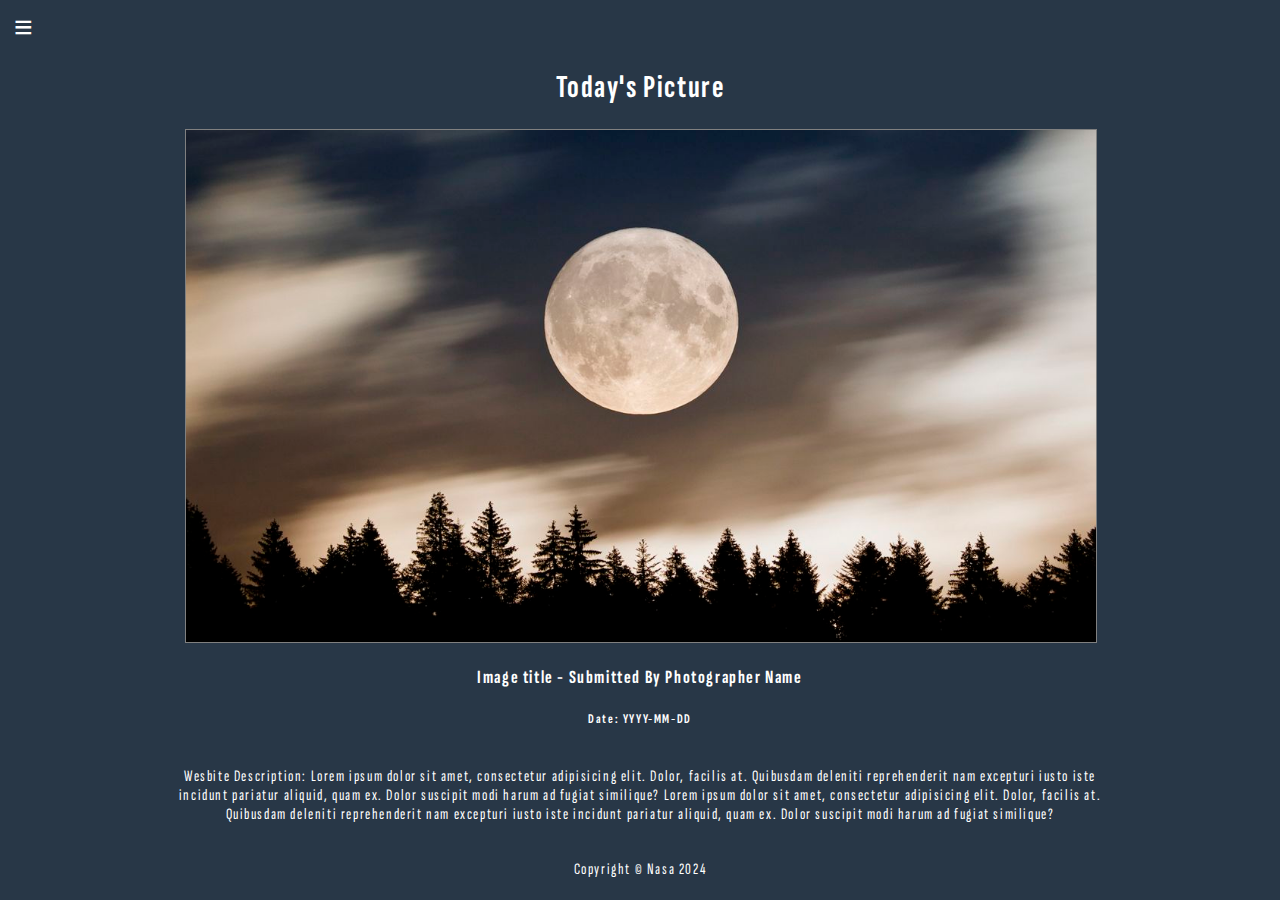
<file: index.html>
<!DOCTYPE html>
<html lang="en">
    <head>
        <meta charset="UTF-8">
        <!-- Css -->
        <link rel="stylesheet" href="css/index.css">

        <!-- Javascript -->
        <script src="main.js"></script>

        <!-- Google font -->
        <link rel="preconnect" href="https://fonts.googleapis.com">
        <link rel="preconnect" href="https://fonts.gstatic.com" crossorigin>
        <link href="https://fonts.googleapis.com/css2?family=Sofia+Sans+Extra+Condensed:ital,wght@0,1..1000;1,1..1000&display=swap" rel="stylesheet">

        <meta name="viewport" content="width=device-width, initial-scale=1.0">
        <!-- Page title -->
        <title>Astronomy Picture Of the Day: Home</title>
    </head>

    <body>
        <!-- Open menu button -->
        <button onclick="openMenu()" class="open-menu">&equiv;</button>

        <!-- Side Menu on left -->
        <!-- This should be hidden initally and openable by the open menu button -->
        <div class="menu" id="menu">
            <!-- Close menu button -->
            <button class="close-menu" a href="javascript:void(0)" onclick="closeMenu()">&times;</button>

            <h1>Astronomy Picture of the Day</h1>

            <!-- Clickable links -->
            <ul>
                <li><a href="index.html">Today's Picture</a></li>
                <li><a href="#">Yesterday's Picture</a></li> <!-- text and image should switch with today's img -->
                <li><a href="favourites.html">Favourite Pictures</a></li>
                <li><a href="#">Random Picture</a></li> <!-- text and image should switch with today's img -->
            </ul>

            <!-- Mobile Calendar *TO BE CHANGED WITH JS: action -->
            <form class="enter-date" id="EnterDate" action="#">
                <h3>Enter Date:</h3>
                <input type="date" class="date-input">
                <br>
                <br>
                <button input type="submit" class="date-submit">Submit</button>
            </form>

            <!-- Copyright -->
            <div class="copyright-menu" id="CopyrightMenu">
                <p>Copyright &#169; Nasa 2024</p>
            </div>
        </div>


        <!-- Main page content -->
        <main id="main" class="main">
            <h1>Today's Picture</h1>

            <!-- Image content - today's picture *TO BE CHANGED WITH JS: picture* -->
            <div class="todays-picture" id="TodaysPicture">
                <!-- IMAGE SOURCE IS A PLACEHOLDER, TO BE CHANGED LATER WITH JS -->
                <img src="images/placeholder.jpg" alt="#">
            </div>

            <!-- Description of photo *TO BE CHANGED WITH JS: img description* -->
            <h3>Image title - Submitted By Photographer Name</h3>
            <h5>Date: YYYY-MM-DD</h5>

            <br>

            <!-- Website Description -->
            <p>Wesbite Description: Lorem ipsum dolor sit amet, consectetur adipisicing elit. Dolor, facilis at. Quibusdam deleniti reprehenderit nam excepturi iusto iste incidunt pariatur aliquid, quam ex. Dolor suscipit modi harum ad fugiat similique? Lorem ipsum dolor sit amet, consectetur adipisicing elit. Dolor, facilis at. Quibusdam deleniti reprehenderit nam excepturi iusto iste incidunt pariatur aliquid, quam ex. Dolor suscipit modi harum ad fugiat similique?</p>
        
            <br>
            <br>
            
            <div class="footer" id="footer">
                <p>Copyright &#169; Nasa 2024</p>
            </div>
        </main>
    </body>
</html>
</file>
<file: css/index.css>
/* This is the stylesheet for the index.html page ONLY */

/***** GLOBAL MAIN CONTENT STYLING *****/
/* Entire background */
body {
    background-color: #283747;
}

/* all header, paragraph, link and footer tags will be styled this way */
h1, h2, h3, h4, h5, h6, footer, p, a {
    /* google font */
    font-family:"Sofia Sans Extra Condensed", sans-serif;
    letter-spacing: 0.1rem;
    color: white;
}

/* Aligning all text to center */
.main {
    text-align: center;
}

/* Styles the website description */
.main p {
    margin: 0% 12%;
}

/* footer style */
footer {
    text-align: center;
    position: fixed;
    width: 100%;
    bottom: 0;
    margin-bottom: 20px;
}

/* Styling the image box, adds margin to img sides */
.todays-picture {
    /* old sizing: */
    /* margin: 0% 15%; */
    /* new sizing: */
    margin: 0% 14%;
}
/* Fits picture of the day to website width so that it doesn't go offscreen. (incorperates 
Img will automatically resize based on screen size */
.todays-picture img {
    width: 100%;
    height: auto;
    border: 1.5px solid grey;
}



/***** GLOBAL STYLING THE MENU *****/
/* Menu box */
.menu {
    background-color: #BBC0D1;
    height: 100%;
    width: 0;
    position: fixed;
    z-index: 1;
    top: 0;
    left: 0;
    /* (adds the option to scroll */
    overflow-x: hidden;
    transition: 1s ease;
    /* white-space: nowrap; */
}
/* Hides the scrolling bar for menu but keeps functionality (for chrome) */
.menu::-webkit-scrollbar {
    display: none;
}
/* Hides the scrolling bar in menu but keeps functionality (for firefox) */
.menu {
    scrollbar-width: none; 
}

/* Menu List */
.menu ul {
    list-style-type: none;
    display: block;
    text-align: left;
    padding: 10px 20px;
}
/* Menu list items */
.menu ul li {
    background-color: white;
    border: 1px solid grey;
}
/* Menu links stylization */
.menu ul li a {
    text-decoration: none; /* removes underline from link */
    padding: 10px 20px;
    display: block;
    color: grey;
    font-weight: bold;
}
/* Date entering box style */
.date-input {
    border: 1px solid grey;
    color: grey;
    padding: 3% 12%;
    font-family:"Sofia Sans Extra Condensed", sans-serif;
    /* Adds caps lock */
    text-transform: uppercase;
}
.date-submit {
    background-color: white;
    border: 1px solid grey;
    padding: 5px 20px;
    color: grey;
    font-weight: bold;
    text-transform: uppercase;
    font-family: "Sofia Sans Extra Condensed", sans-serif;
}
.date-submit:hover {
    cursor: pointer;
}

/* Aligns copyright to center */
.copyright-menu {
    text-align: center;
    margin-top: 20px;
    font-weight: bold;
}

/* Close button style */
.close-menu {
    background: none;
    border: none;
    color: white;
    padding: 10px 20px;
    font-size: 2rem;
}
/* Close button on hover */
.close-menu:hover {
    cursor: pointer;
}

/* Open button style */
.open-menu {
    color: white;
    font-size: 2rem;
    background: none;
    border: none;
}
/* Open button on hover */
.open-menu:hover {
    cursor: pointer;
}



/***** DESKTOP ONLY STYLING, for 1920x1080p screens *****/
@media screen and (max-width: 1920px) {
    /* Menu size when opened should be 300px maximum
    This is what the javascipt menu opening code will refer to*/
    .menu {
        max-width: 300px;
        /* delays menu opening/closing duration animation */
        transition: 1.5s;
        transition-delay: 0.2s;
    }
    
    /* animates movement of content in main to side when menu is opened */
    #main {
        transition: margin-left 1s;
    }

    /*** Menu styles ***/
    /* Menu Title */
    .menu h1 {
        font-size: 60px;
        margin: 0px 20px;
    }  
    /* Menu links */
    .menu ul li {
        margin: 15px 0px;
    }
    .menu ul li a {
        font-size: 20px;
    }
    /* Enter date */
    .enter-date {
        text-align: center;
    }
    .enter-date h3 {
        font-size: 1.7rem;
        margin-bottom: 10px;
    }
    .date-input {
        font-size: 1.2rem;
    }
}


/* To be styled: */
/***** TABLET ONLY STYLING *****/
@media screen and (max-width: 800px) {
    /* Menu size when opened should be 800px maximum (cover whole screen) 
    This is what the javascipt menu opening code will refer to */
    .menu {
        max-width: 800px;
    }

    /* Menu Title */
    .menu h1 {
        font-size: 35px;
        margin: 0px 20px;
    }  
}


/***** PHONE ONLY STYLING *****/
@media screen and (max-width: 500px) {
    /* Menu size when opened should be 500px maximum (cover whole screen)
    This is what the javascipt menu opening code will refer to */
    .menu {
        max-width: 100%;
    }

    /* Menu Title */
    .menu h1 {
        font-size: 20px;
        margin: 0px 20px;
    }  
}
</file>
